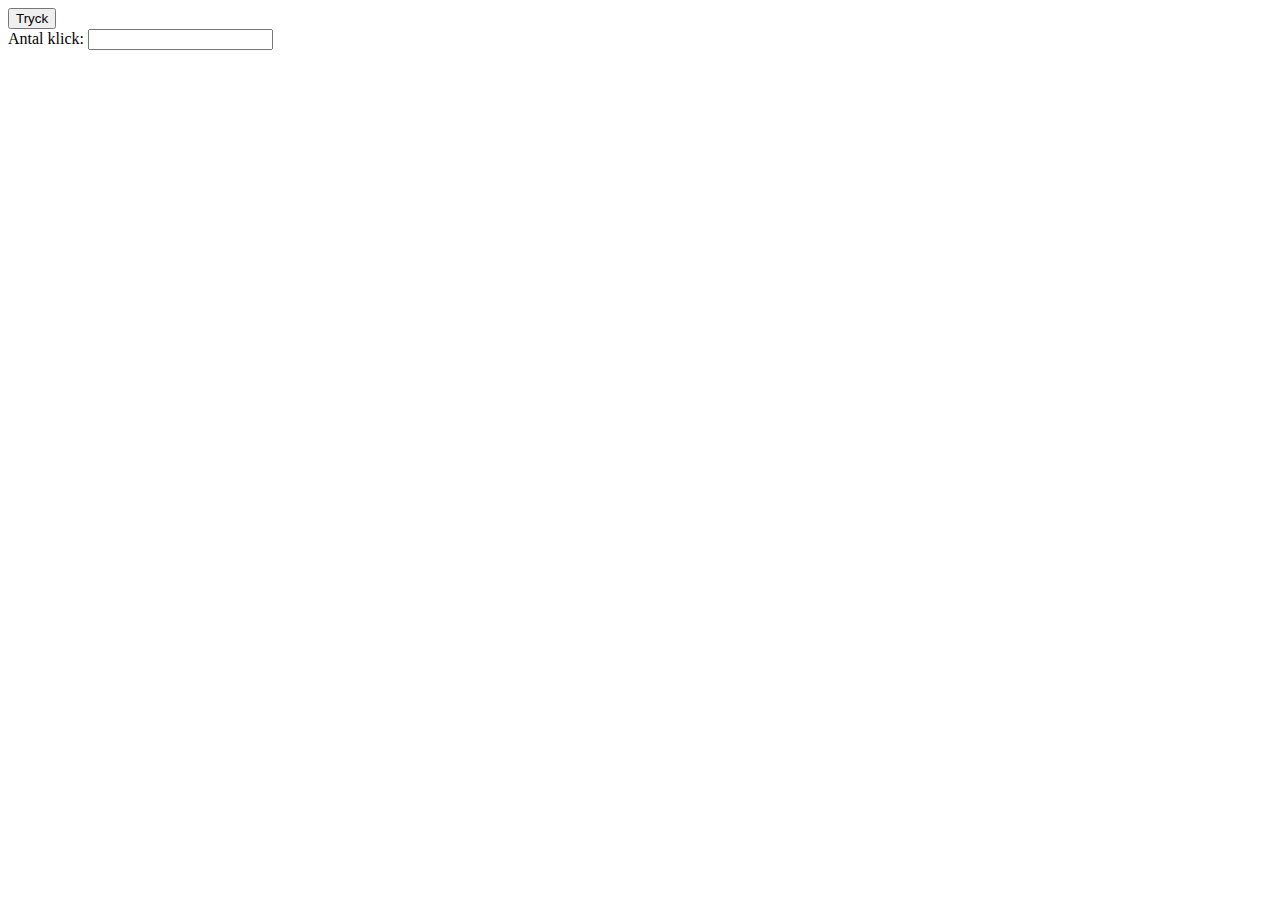
<file: webbutveckling1_kurs/avancerad_lektion/antalklick.html>
<!DOCTYPE HTML>
<html lang="sv">
<head>
	<meta charset="utf-8">
<title>Ny sida 1</title>
<script language="JavaScript">
var antal=0		//Variabeln antal 
function rakna_klick()
{
	antal=antal+1;
	f1.T1.value=antal;  //Textrutas värde tilldelas med formulärnamnet f1 och textrutans namn T1
}
</script>
</head>
<body>
<form name="f1">	
    <input type="button" value="Tryck" name="B1" OnClick="rakna_klick();"> <br>
    Antal klick: <input type="text" name="T1" size="20">
</form>
</body>
</html>
</file>
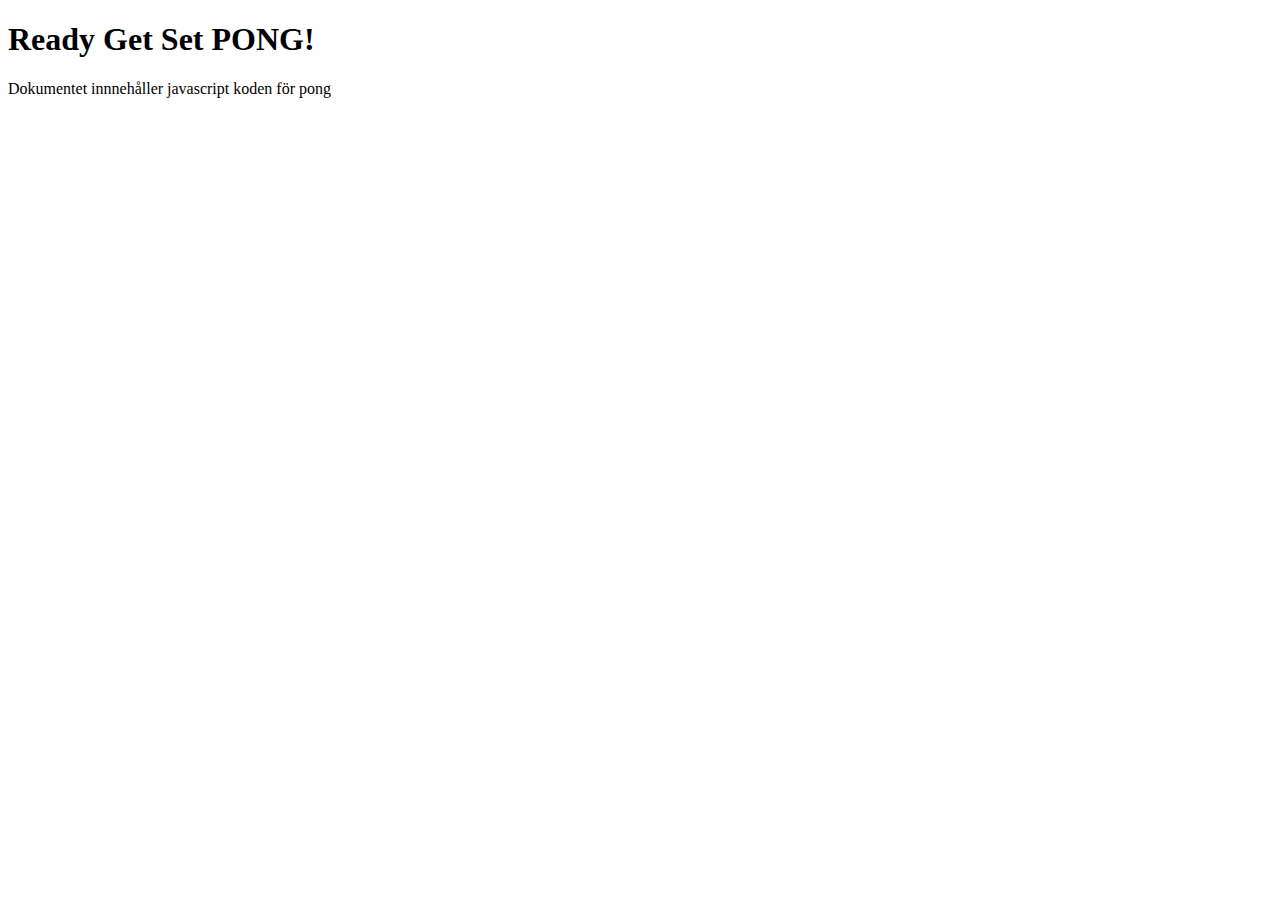
<file: webbutveckling1_kurs/avancerad_lektion/bakgrundfarg.html>
<!DOCTYPE HTML>
<html lang="sv">
<head>
	<meta charset="utf-8">
<title>Ready Get Set Pong</title>
  </head>
  <body>
	<h1>Ready Get Set PONG! </h1>
    <p>Dokumentet innnehåller javascript koden för pong</p>
    
<script language="javascript">

<input type="button" value="Röd" OnClick="document.bgColor='red';">
<input type="button" value="Grön" OnClick="document.bgColor='green';">


</script>
</head>
</file>
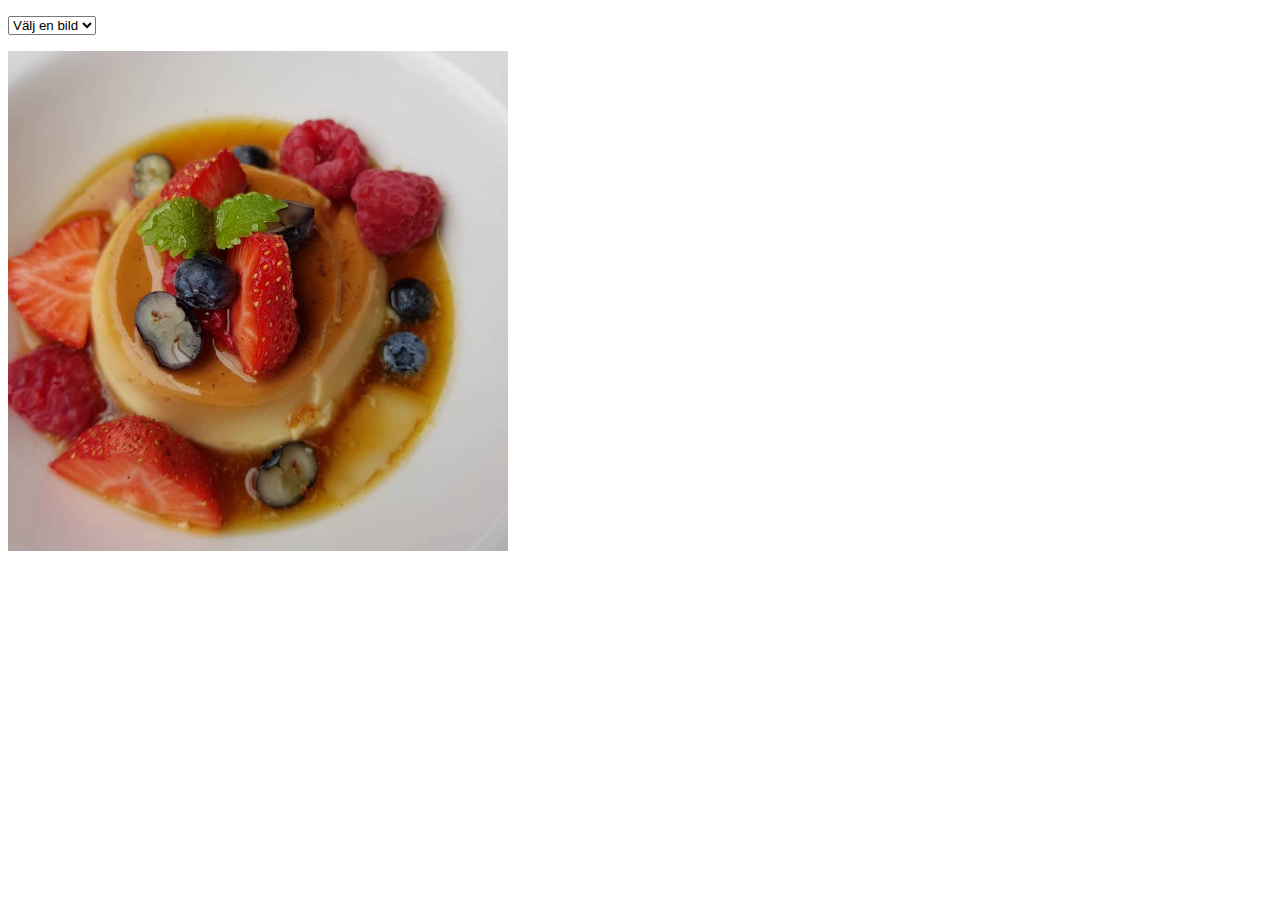
<file: webbutveckling1_kurs/avancerad_lektion/bilderochform.html>
<!DOCTYPE HTML>
<html lang="sv">
<head>
  <meta charset="utf-8">
<title>Ny sida 1</title>

<script language="javascript">
function farg()
{
      if (ff.D1.selectedIndex!=0)
      {
         bilden.src=ff.D1.options[ff.D1.selectedIndex].value;
      }
}
</script>
</head>
<body>
<form name="ff">
  <p><select size="1" name="D1" onChange="farg();">
  <option>Välj en bild</option>
  <option value="flan.jpg">Leche Flan</option>
  <option value="flowers.jpg">Flowers</option>
  <option value="ladyhen.jpg">Lady Hen</option>
  </select></p>
 </form>
<p><img name="bilden" src="flan.jpg" width="500" height="500"></p>
</form>
</body>
</html>
</file>
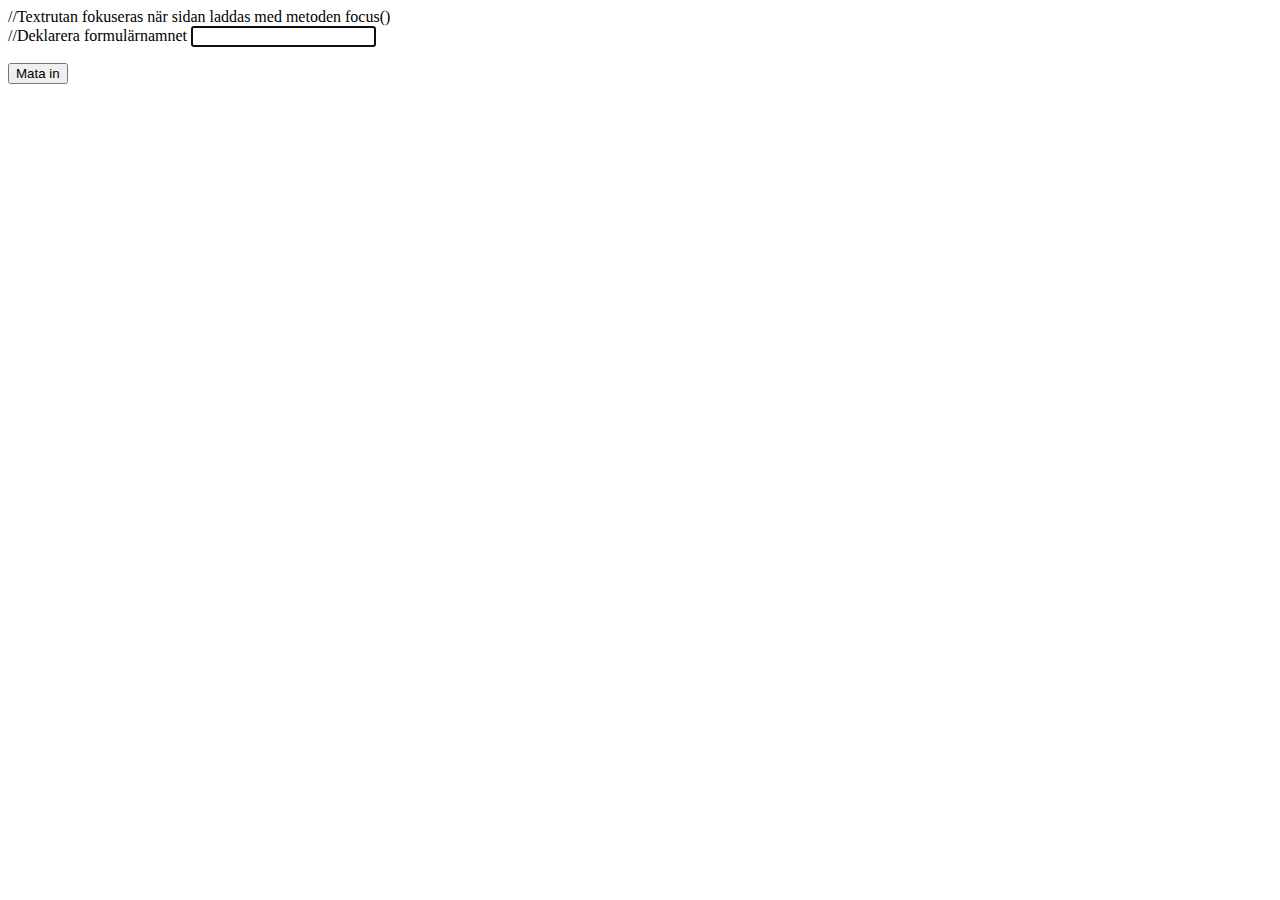
<file: webbutveckling1_kurs/avancerad_lektion/formwithname.html>
<!DOCTYPE HTML>
<html lang="sv">
<head>
	<meta charset="utf-8">
<title>Ny sida 1</title>
<script language="JavaScript">
function inmata(ordet)
{
   alert("Du heter "+ordet);
}

</script>
</head>
<body>
<body onLoad="f1.T1.focus();">	//Textrutan fokuseras när sidan laddas med metoden focus()
<form name="f1">		//Deklarera formulärnamnet
    <input type="text" name="T1" size="20"></p>
    <input type="button" value="Mata in" name="B5" OnClick="inmata(f1.T1.value);">  

</form>
</body>
</html>
</file>
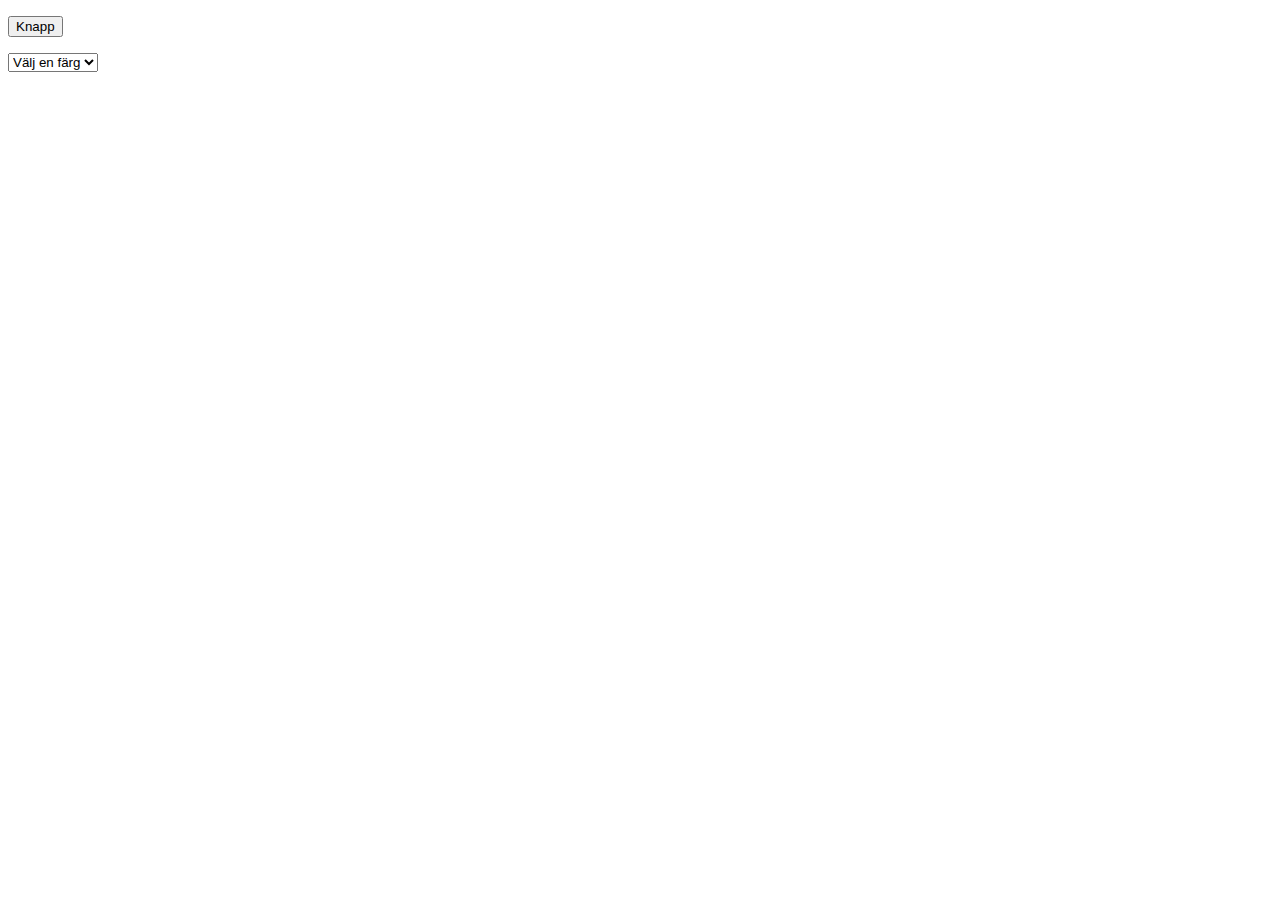
<file: webbutveckling1_kurs/avancerad_lektion/listrutorOchfärg.html>
<!DOCTYPE HTML>
<html lang="sv">
<head>
	<meta charset="utf-8">
<title>Ny sida 1</title>
<script language="javascript">
function farg()
{
         document.bgColor=ff.D1.options[ff.D1.selectedIndex].value;
}
</script>
</head>
<body>
<form name="ff">
  <p><input type="button" value="Knapp" name="B1" onClick="farg();"></p>
  <p><select size="1" name="D1">
  <option>Välj en färg</option>
  <option value="red">Röd</option>
  <option value="yellow">Gul</option>
  <option value="green">Grön</option>
  </select></p>
</form>
</body>
</html>
</file>
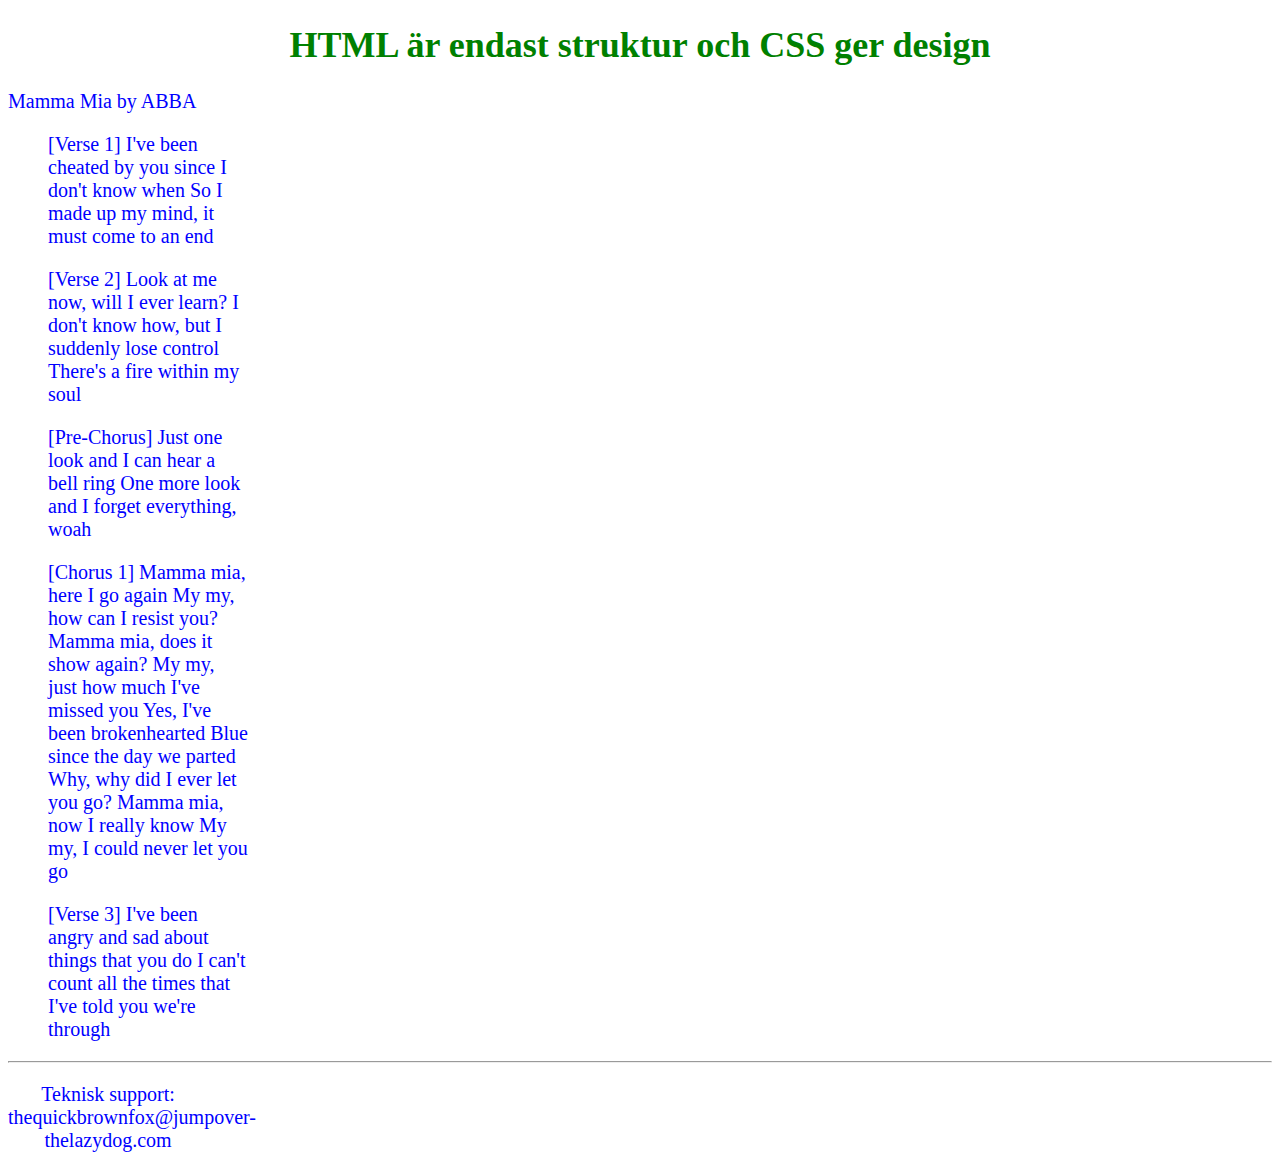
<file: webbutveckling1_kurs/grund_lektion/lektion_1/efter-stylecss.html>
<!doctype html>
<html lang="sv">
  <head>  
    <meta charset="utf-8">
    <title>HTML är endast struktur (efter)</title>

 <style> 


h1 {
  color: green;
  font-size: 36px;
  text-align: center;
}


p {
  color: blue;
  font-size: 20px;
  width: 200px;
}


 </style>
  </head>
  <body>
    <h1>HTML är endast struktur och CSS ger design</h1>
    <p>Mamma Mia by ABBA</p>

<blockquote>
<p>
[Verse 1]
I've been cheated by you since I don't know when
So I made up my mind, it must come to an end
</p>

<p>
[Verse 2]
Look at me now, will I ever learn?
I don't know how, but I suddenly lose control
There's a fire within my soul
</p>

<p>
[Pre-Chorus]
Just one look and I can hear a bell ring
One more look and I forget everything, woah
</p>

<p>
[Chorus 1]
Mamma mia, here I go again
My my, how can I resist you?
Mamma mia, does it show again?
My my, just how much I've missed you
Yes, I've been brokenhearted
Blue since the day we parted
Why, why did I ever let you go?
Mamma mia, now I really know
My my, I could never let you go
</p>

<p>
[Verse 3]
I've been angry and sad about things that you do
I can't count all the times that I've told you we're through
</p>
</blockquote>

    <footer>
      <hr>
      <p style="text-align: center;" 
         onclick="alert('EMAILING US IS USELESS');">
       Teknisk support: thequickbrownfox@jumpover-thelazydog.com</p>
    </footer>
  </body>
</html>
</file>
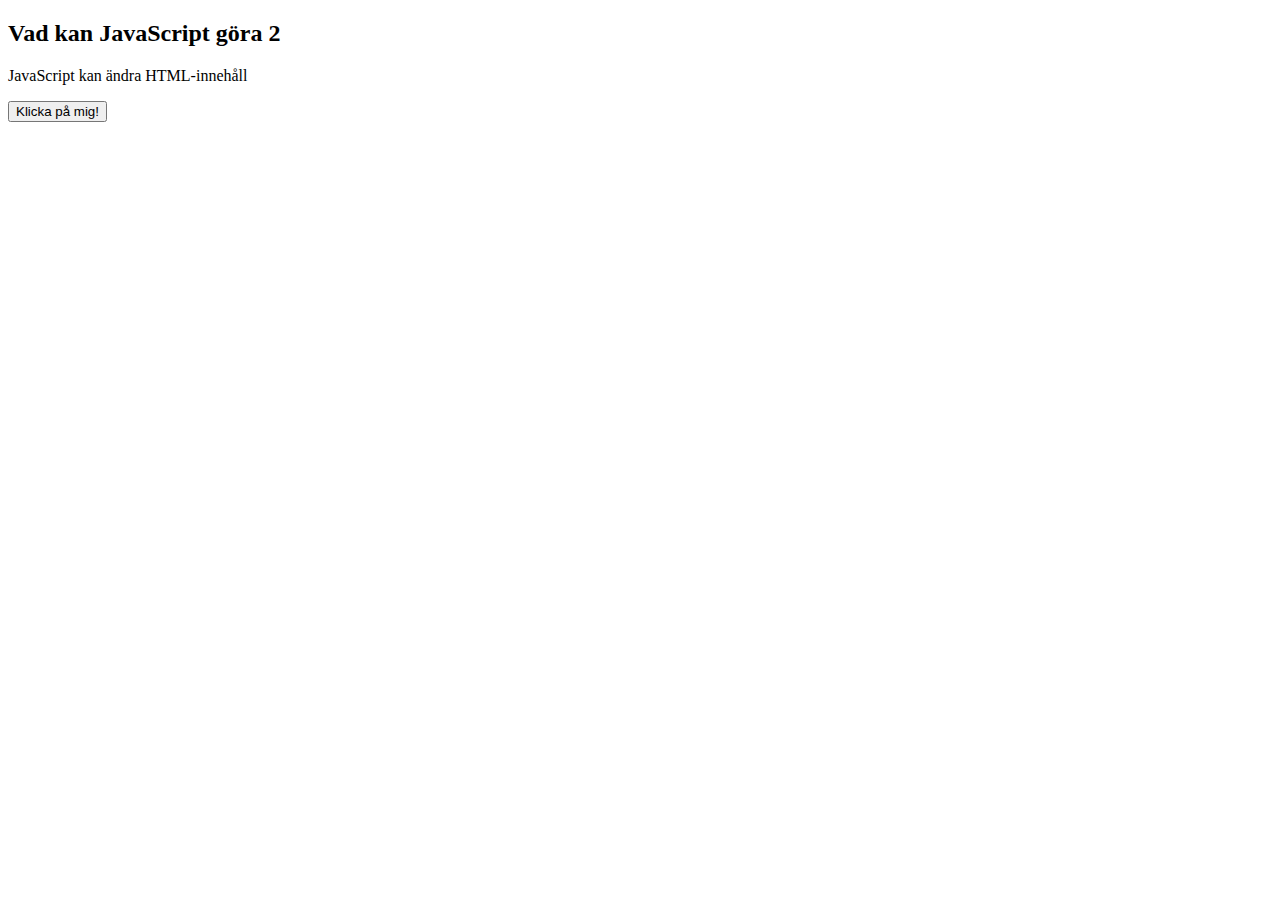
<file: webbutveckling1_kurs/javascript_lektion/lektion_1js/andra_js.html>
<!doctype html>
<html lang="sv">
<head>  
	<meta charset="utf-8">
	<title>Vad kan JavaScript göra 2 </title>
<body>

<h2>Vad kan JavaScript göra 2</h2>

<p id="demo">JavaScript kan ändra HTML-innehåll</p>
<button type = "button" onclick = 'document.getElementById ("demo"). innerHTML = "Hej JavaScript!"'> Klicka på mig! </button>

</body>
</html>
</file>
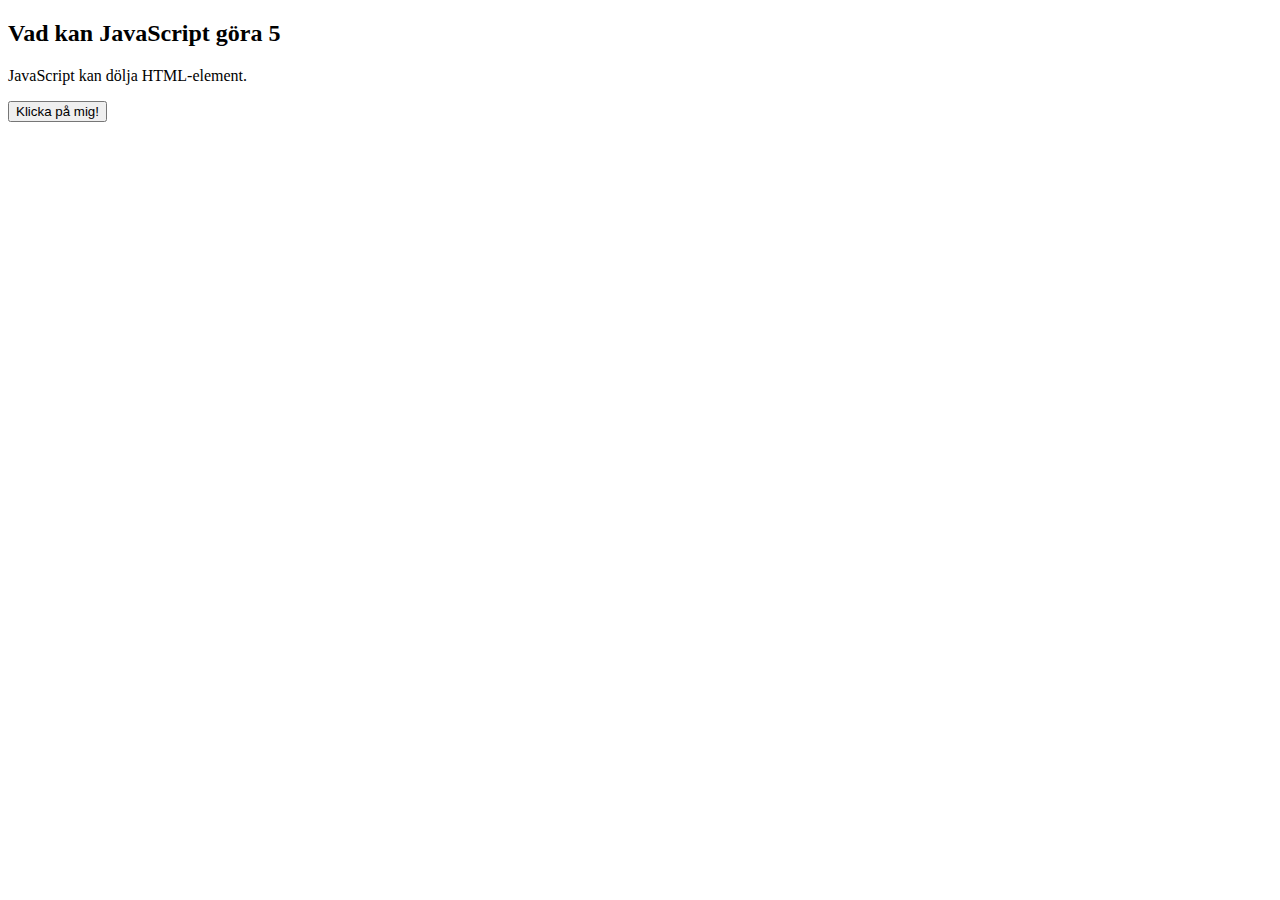
<file: webbutveckling1_kurs/javascript_lektion/lektion_1js/femte_js.html>
<!doctype html>
<html lang="sv">
<head>  
	<meta charset="utf-8">
	<title>Vad kan JavaScript göra 5 </title>
<body>

<h2>Vad kan JavaScript göra 5</h2>

<p id = "demo"> JavaScript kan dölja HTML-element. </p>

<button type = "button" onclick = "document.getElementById ('demo'). style.display = 'none'"> Klicka på mig! </button>


</body>
</html>
</file>
